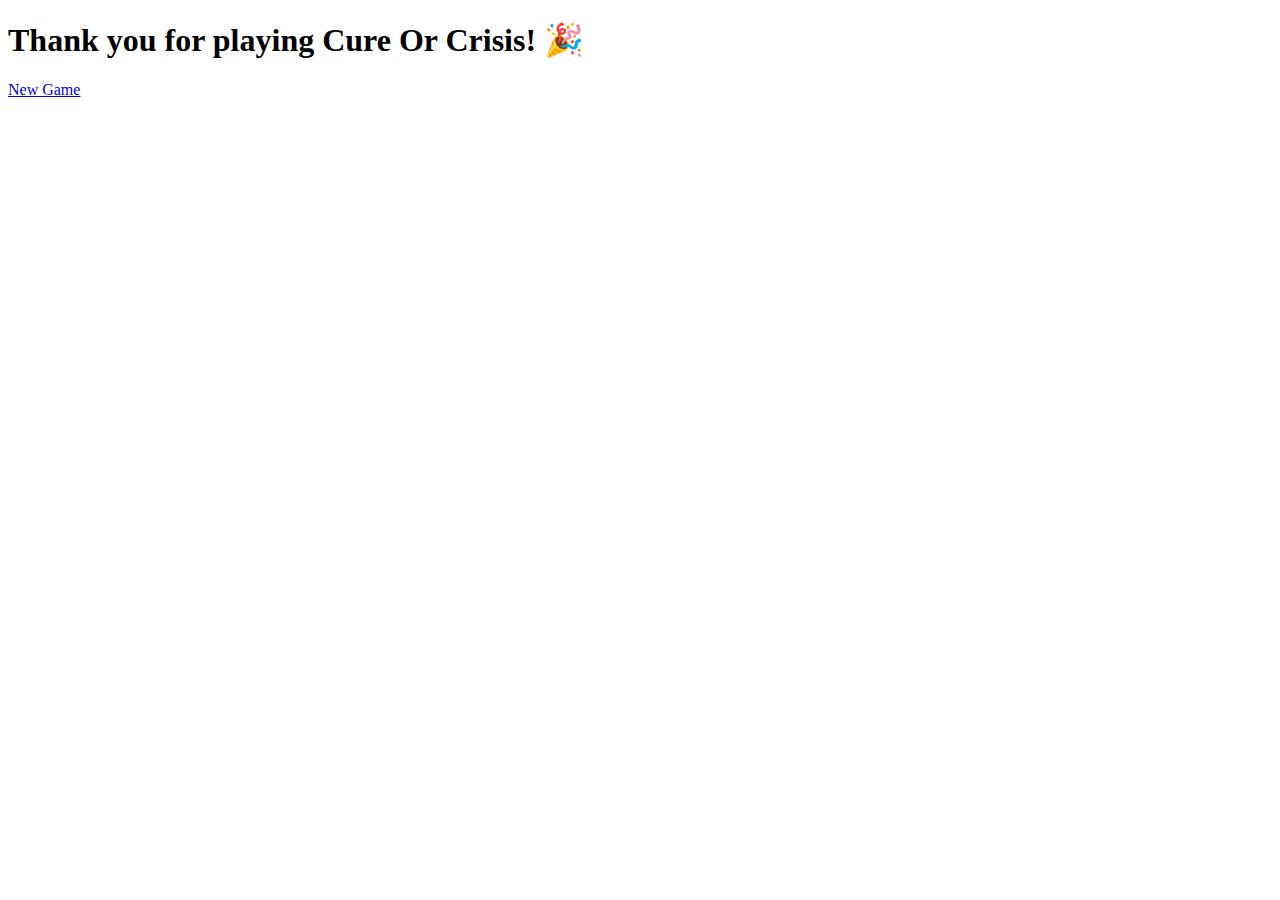
<file: templates/end.html>
<!DOCTYPE html>
<html lang="en">
<head>
    <meta charset="UTF-8">
    <meta name="viewport" content="width=device-width, initial-scale=1.0">
    <title>End game</title>
</head>
<body>
    <h1>Thank you for playing Cure Or Crisis! 🎉</h1>  
    <a href="/index">New Game</a>
</body>
</html>
</file>
